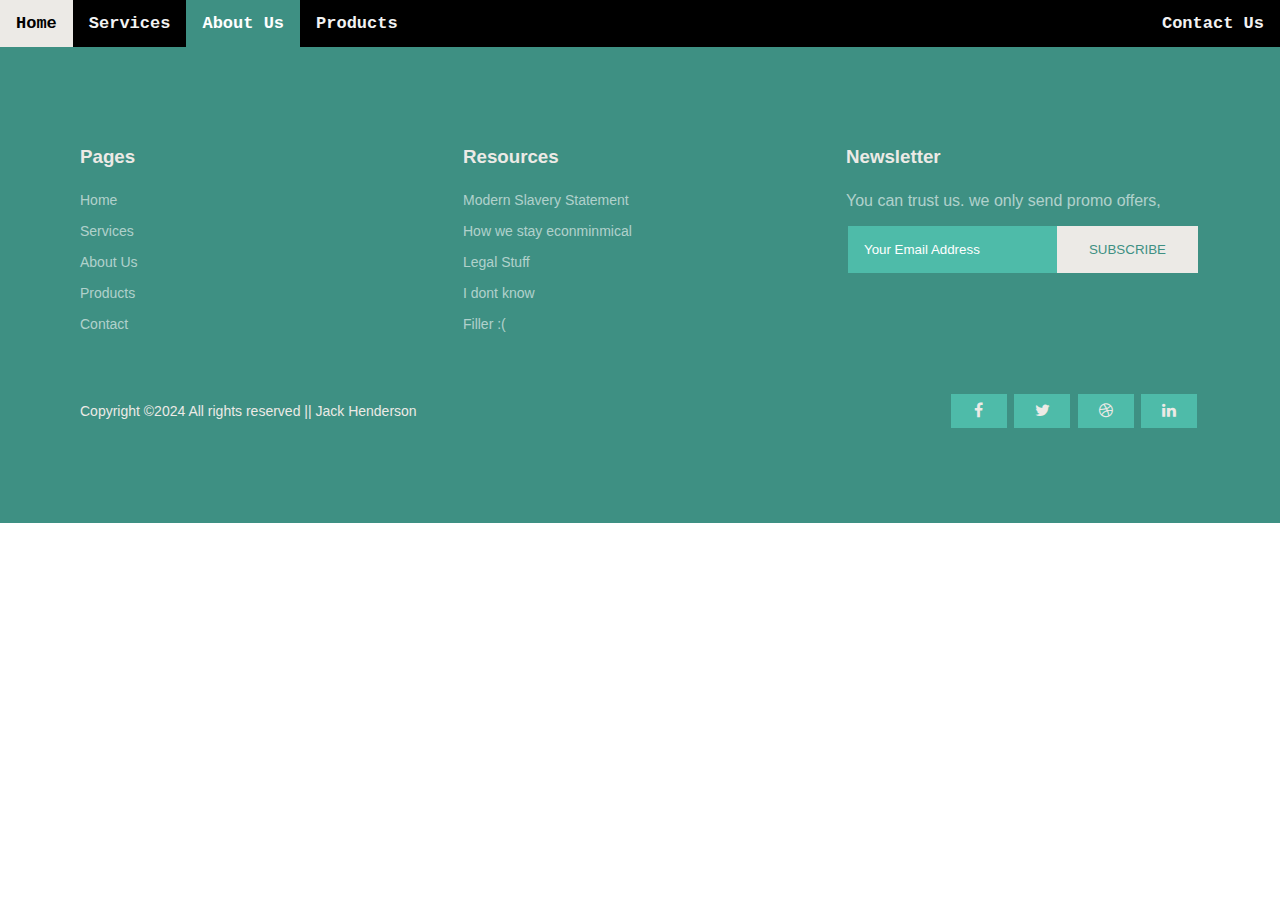
<file: aboutus.html>
<!DOCTYPE html>
<html lang="en">

<head>
    <meta charset="UTF-8">
    <meta name="viewport" content="width=device-width, initial-scale=1.0">
    <title>BikeKingBorders</title>
    <link rel="stylesheet" href="style/global.css">
    <link rel="stylesheet" href="https://cdnjs.cloudflare.com/ajax/libs/font-awesome/4.7.0/css/font-awesome.min.css">
</head>

<body>

    <div class="topnav" id="myTopnav">
        <a href="index.html">Home</a>
        <a href="services.html">Services</a>
        <a href="aboutus.html" class="active">About Us</a>
        <a href="products.html">Products</a>
        <div class="right-lnk">
            <a href="contactus.html">Contact Us</a>
        </div>
        <a href="javascript:void(0);" class="icon" onclick="myFunction()">
            <i class="fa fa-bars"></i>
        </a>
    </div>




    <footer class="padding_4x">
        <div class="flex">
          <section class="flex-content padding_1x">
            <h3>Pages</h3>
            <a href="index.html" class="footer-a-tag">Home</a>
            <a href="services.html" class="footer-a-tag">Services</a>
            <a href="aboutus.html" class="footer-a-tag">About Us</a>
            <a href="products.html" class="footer-a-tag">Products</a>
            <a href="contactus.html" class="footer-a-tag">Contact</a>
          </section>
          <section class="flex-content padding_1x">
            <h3>Resources</h3>
            <a href="#" class="footer-a-tag">Modern Slavery Statement</a>
            <a href="#" class="footer-a-tag">How we stay econminmical</a>
            <a href="#" class="footer-a-tag">Legal Stuff</a>
            <a href="#" class="footer-a-tag">I dont know</a>
            <a href="#" class="footer-a-tag">Filler :(</a>
          </section>
          <section class="flex-content padding_1x">
            <h3>Newsletter</h3>
            <p>You can trust us. we only send promo offers,</p>
            <fieldset class="fixed_flex">
              <input type="email" name="newsletter" placeholder="Your Email Address" style="color:white;">
              <button class="btn btn_2">Subscribe</button>
            </fieldset>
          </section>
        </div>
        <div class="flex">
          <section class="flex-content padding_1x">
            <p id="copyright">Copyright ©2024 All rights reserved || Jack Henderson</p>
          </section>
          <section class="flex-content padding_1x">
            <a href="#"><i class="fa fa-facebook footer-a-tag"></i></a>
            <a href="#"><i class="fa fa-twitter footer-a-tag"></i></a>
            <a href="#"><i class="fa fa-dribbble footer-a-tag"></i></a>
            <a href="#"><i class="fa fa-linkedin footer-a-tag"></i></a>
          </section>
        </div>
      </footer>
              
    
    
    
    
      <script src="https://cdn.jsdelivr.net/npm/bootstrap@5.0.2/dist/js/bootstrap.bundle.min.js" integrity="sha384-MrcW6ZMFYlzcLA8Nl+NtUVF0sA7MsXsP1UyJoMp4YLEuNSfAP+JcXn/tWtIaxVXM" crossorigin="anonymous"></script>
        <script src="global.js"></script>
    </body>
    </html>
</file>
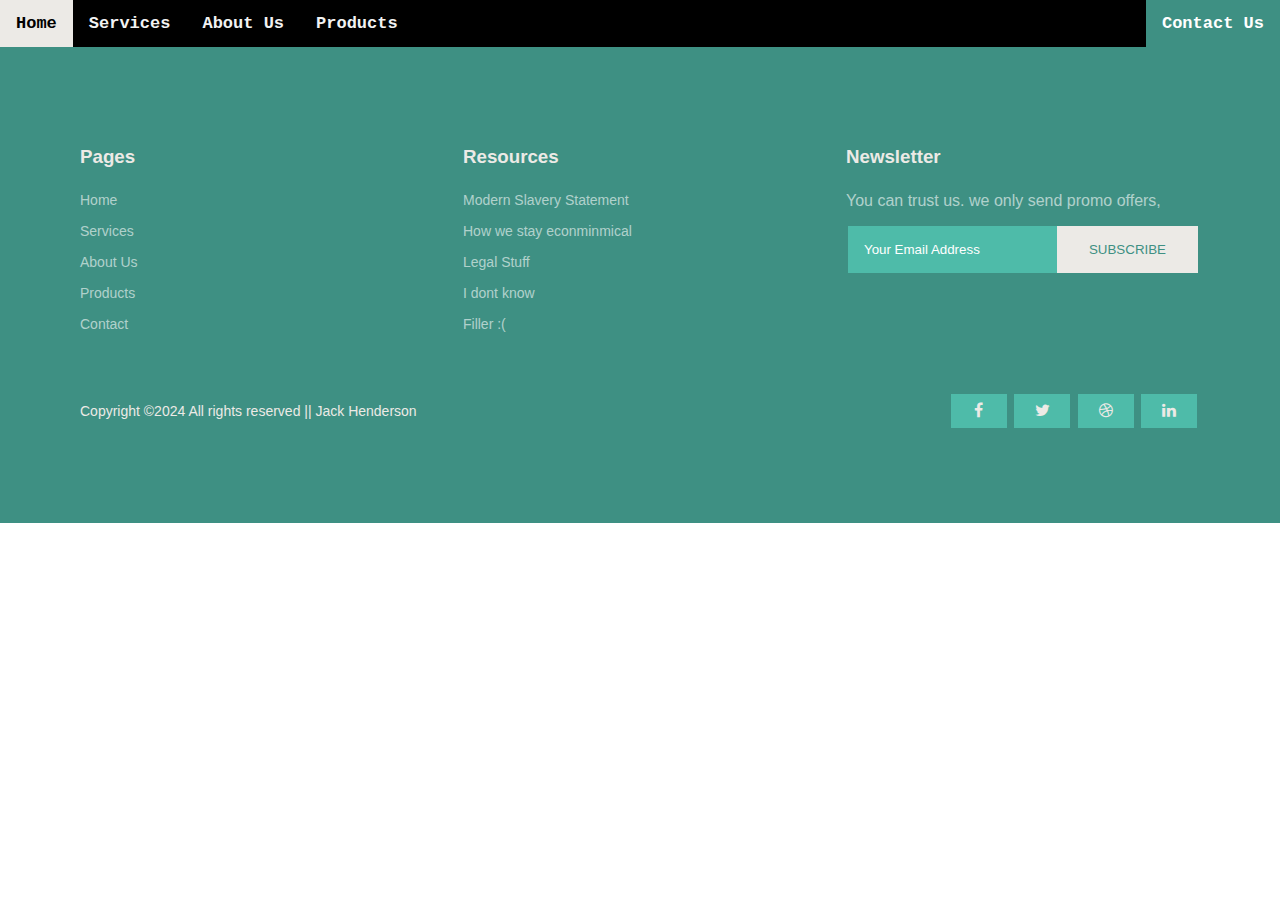
<file: contactus.html>
<!DOCTYPE html>
<html lang="en">
<head>
    <meta charset="UTF-8">
    <meta name="viewport" content="width=device-width, initial-scale=1.0">
    <title>BikeKingBorders</title>
    <link rel="stylesheet" href="style/global.css">
    <link rel="stylesheet" href="https://cdnjs.cloudflare.com/ajax/libs/font-awesome/4.7.0/css/font-awesome.min.css">
</head>
<body>

    <div class="topnav" id="myTopnav">
      <a href="index.html" >Home</a>
      <a href="services.html">Services</a>
      <a href="aboutus.html">About Us</a>
      <a href="products.html" >Products</a>
      <div class="right-lnk">
      <a href="contactus.html" class="active" >Contact Us</a>
      </div>
      <a href="javascript:void(0);" class="icon" onclick="myFunction()">
        <i class="fa fa-bars"></i>
      </a>
    </div>
    
    
    
   
    <footer class="padding_4x">
        <div class="flex">
          <section class="flex-content padding_1x">
            <h3>Pages</h3>
            <a href="index.html" class="footer-a-tag">Home</a>
            <a href="services.html" class="footer-a-tag">Services</a>
            <a href="aboutus.html" class="footer-a-tag">About Us</a>
            <a href="products.html" class="footer-a-tag">Products</a>
            <a href="contactus.html" class="footer-a-tag">Contact</a>
          </section>
          <section class="flex-content padding_1x">
            <h3>Resources</h3>
            <a href="#" class="footer-a-tag">Modern Slavery Statement</a>
            <a href="#" class="footer-a-tag">How we stay econminmical</a>
            <a href="#" class="footer-a-tag">Legal Stuff</a>
            <a href="#" class="footer-a-tag">I dont know</a>
            <a href="#" class="footer-a-tag">Filler :(</a>
          </section>
          <section class="flex-content padding_1x">
            <h3>Newsletter</h3>
            <p>You can trust us. we only send promo offers,</p>
            <fieldset class="fixed_flex">
              <input type="email" name="newsletter" placeholder="Your Email Address" style="color:white;">
              <button class="btn btn_2">Subscribe</button>
            </fieldset>
          </section>
        </div>
        <div class="flex">
          <section class="flex-content padding_1x">
            <p id="copyright">Copyright ©2024 All rights reserved || Jack Henderson</p>
          </section>
          <section class="flex-content padding_1x">
            <a href="#"><i class="fa fa-facebook footer-a-tag"></i></a>
            <a href="#"><i class="fa fa-twitter footer-a-tag"></i></a>
            <a href="#"><i class="fa fa-dribbble footer-a-tag"></i></a>
            <a href="#"><i class="fa fa-linkedin footer-a-tag"></i></a>
          </section>
        </div>
      </footer>
              
    
    
    
    
      <script src="https://cdn.jsdelivr.net/npm/bootstrap@5.0.2/dist/js/bootstrap.bundle.min.js" integrity="sha384-MrcW6ZMFYlzcLA8Nl+NtUVF0sA7MsXsP1UyJoMp4YLEuNSfAP+JcXn/tWtIaxVXM" crossorigin="anonymous"></script>
        <script src="global.js"></script>
    </body>
    </html>
</file>
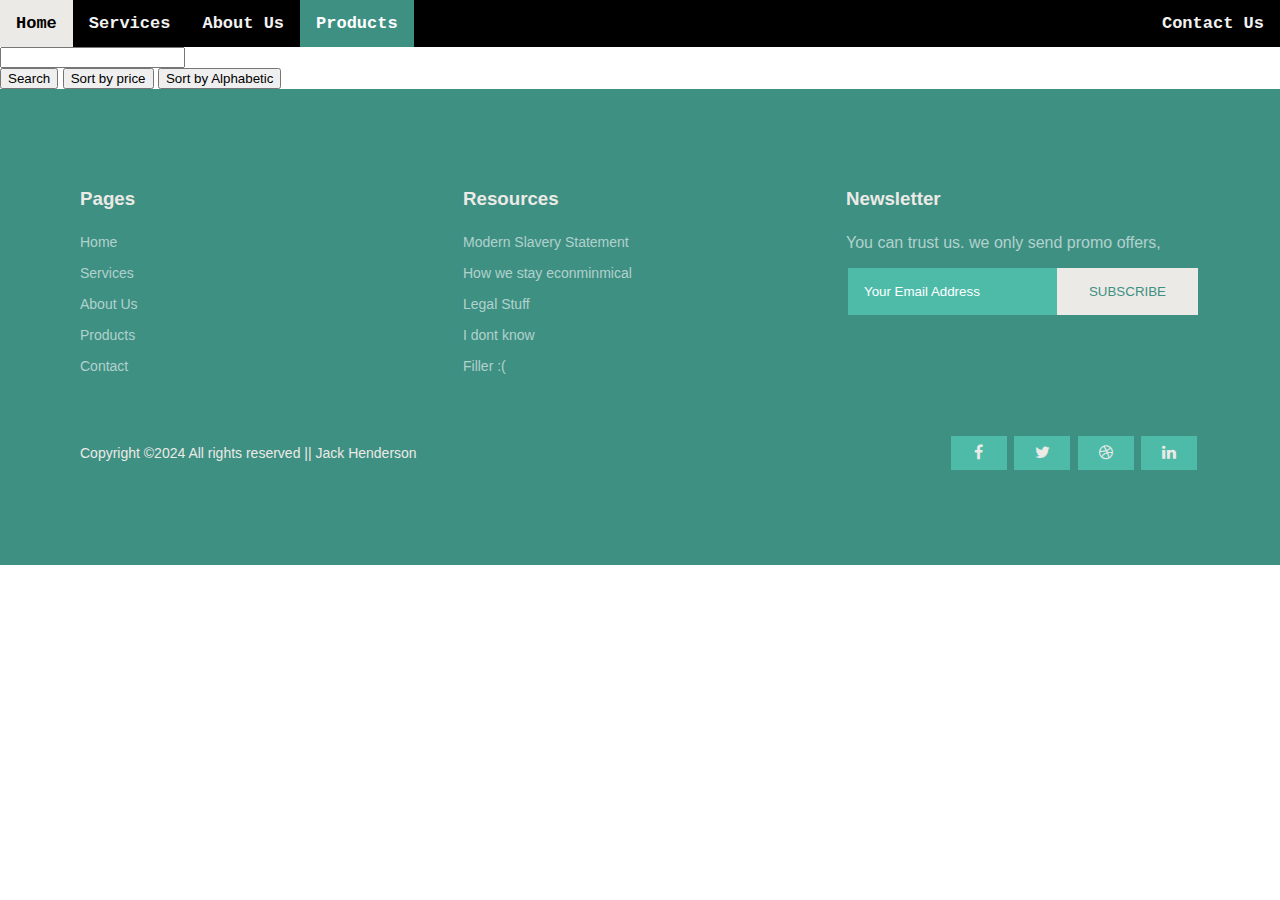
<file: products.html>
<!DOCTYPE html>
<html lang="en">

<head>
    <meta charset="UTF-8">
    <meta name="viewport" content="width=device-width, initial-scale=1.0">
    <title>BikeKingBorders</title>
    <link rel="stylesheet" href="style/global.css">
    <link rel="stylesheet" href="https://cdnjs.cloudflare.com/ajax/libs/font-awesome/4.7.0/css/font-awesome.min.css">
</head>

<body>

    <div class="topnav" id="myTopnav">
        <a href="index.html">Home</a>
        <a href="services.html">Services</a>
        <a href="aboutus.html">About Us</a>
        <a href="products.html" class="active">Products</a>
        <div class="right-lnk">
            <a href="contactus.html">Contact Us</a>
        </div>
        <a href="javascript:void(0);" class="icon" onclick="myFunction()">
            <i class="fa fa-bars"></i>
        </a>
    </div>
    <main>





        <div class="sift-menu">
            <form onsubmit="updateProductList(); return false;">
                <div class="search-box-wrapper"><input type="text" id="search-input"/></div>
                <button  class="sift-button" class="input-button" type="submit">Search</button>
                <button  class="sift-button" onclick="SortByPrice()">Sort by price</button>
                <button class="sift-button" onclick="SortByName()">Sort by Alphabetic</button>
            </form>
        </div>
        <div id="productList">
            <!-- will be FILLED -->
        </div>
        </div>
    </main>


    <footer class="padding_4x">
        <div class="flex">
          <section class="flex-content padding_1x">
            <h3>Pages</h3>
            <a href="index.html" class="footer-a-tag">Home</a>
            <a href="services.html" class="footer-a-tag">Services</a>
            <a href="aboutus.html" class="footer-a-tag">About Us</a>
            <a href="products.html" class="footer-a-tag">Products</a>
            <a href="contactus.html" class="footer-a-tag">Contact</a>
          </section>
          <section class="flex-content padding_1x">
            <h3>Resources</h3>
            <a href="#" class="footer-a-tag">Modern Slavery Statement</a>
            <a href="#" class="footer-a-tag">How we stay econminmical</a>
            <a href="#" class="footer-a-tag">Legal Stuff</a>
            <a href="#" class="footer-a-tag">I dont know</a>
            <a href="#" class="footer-a-tag">Filler :(</a>
          </section>
          <section class="flex-content padding_1x">
            <h3>Newsletter</h3>
            <p>You can trust us. we only send promo offers,</p>
            <fieldset class="fixed_flex">
              <input type="email" name="newsletter" placeholder="Your Email Address" style="color:white;">
              <button class="btn btn_2">Subscribe</button>
            </fieldset>
          </section>
        </div>
        <div class="flex">
          <section class="flex-content padding_1x">
            <p id="copyright">Copyright ©2024 All rights reserved || Jack Henderson</p>
          </section>
          <section class="flex-content padding_1x">
            <a href="#"><i class="fa fa-facebook footer-a-tag"></i></a>
            <a href="#"><i class="fa fa-twitter footer-a-tag"></i></a>
            <a href="#"><i class="fa fa-dribbble footer-a-tag"></i></a>
            <a href="#"><i class="fa fa-linkedin footer-a-tag"></i></a>
          </section>
        </div>
      </footer>
              
    
    
    
    
      <script src="https://cdn.jsdelivr.net/npm/bootstrap@5.0.2/dist/js/bootstrap.bundle.min.js" integrity="sha384-MrcW6ZMFYlzcLA8Nl+NtUVF0sA7MsXsP1UyJoMp4YLEuNSfAP+JcXn/tWtIaxVXM" crossorigin="anonymous"></script>
        <script src="global.js"></script>
        <script src="https://cdnjs.cloudflare.com/ajax/libs/jquery/3.7.1/jquery.min.js" integrity="sha512-v2CJ7UaYy4JwqLDIrZUI/4hqeoQieOmAZNXBeQyjo21dadnwR+8ZaIJVT8EE2iyI61OV8e6M8PP2/4hpQINQ/g==" crossorigin="anonymous" referrerpolicy="no-referrer"></script>
    </body>
    </html>
</file>
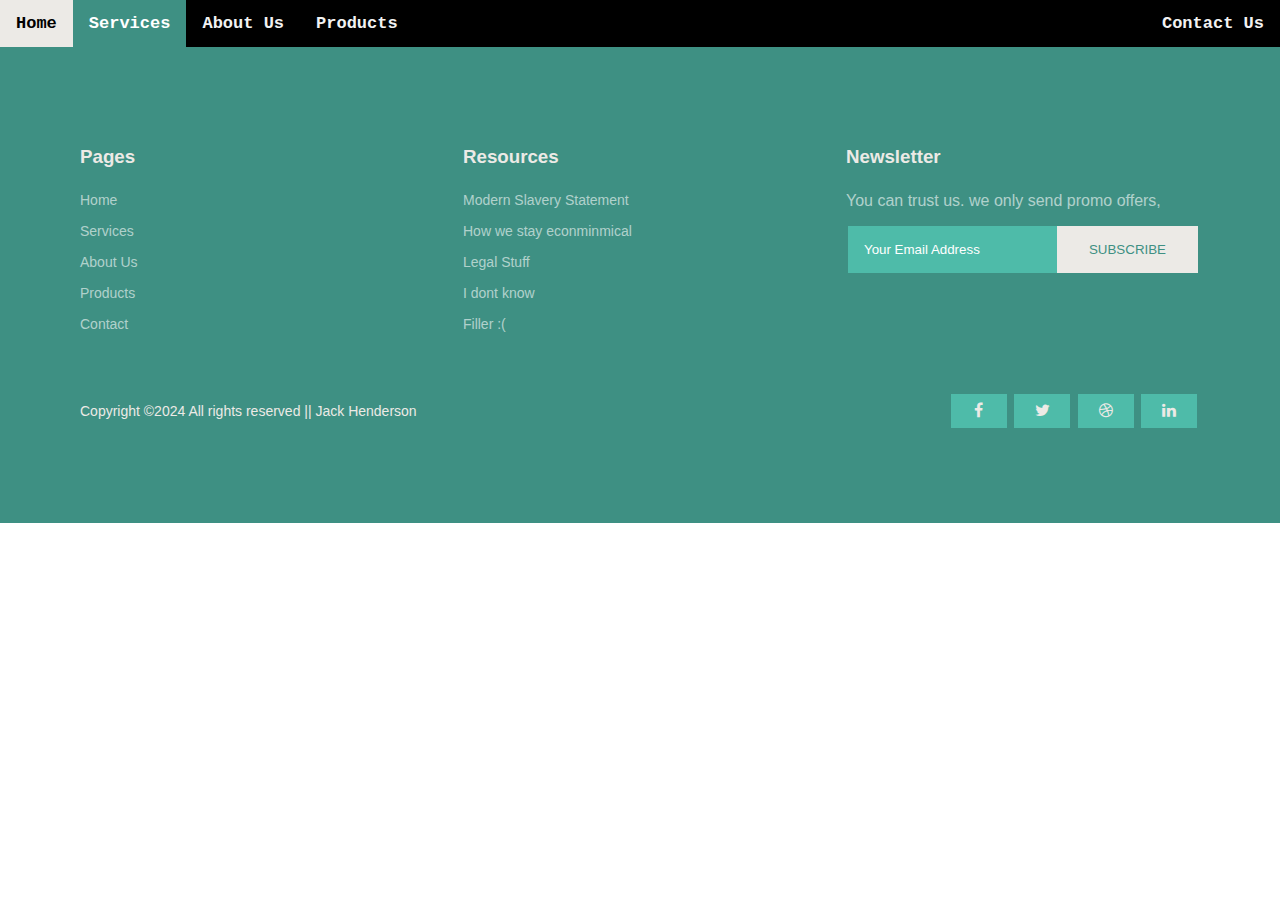
<file: services.html>
<!DOCTYPE html>
<html lang="en">

<head>
    <meta charset="UTF-8">
    <meta name="viewport" content="width=device-width, initial-scale=1.0">
    <title>BikeKingBorders</title>
    <link rel="stylesheet" href="style/global.css">
    <link rel="stylesheet" href="https://cdnjs.cloudflare.com/ajax/libs/font-awesome/4.7.0/css/font-awesome.min.css">
</head>

<body>

    <div class="topnav" id="myTopnav">
        <a href="index.html">Home</a>
        <a href="services.html" class="active">Services</a>
        <a href="aboutus.html">About Us</a>
        <a href="products.html">Products</a>
        <div class="right-lnk">
            <a href="contactus.html">Contact Us</a>
        </div>
        <a href="javascript:void(0);" class="icon" onclick="myFunction()">
            <i class="fa fa-bars"></i>
        </a>
    </div>



    <footer class="padding_4x">
        <div class="flex">
          <section class="flex-content padding_1x">
            <h3>Pages</h3>
            <a href="index.html" class="footer-a-tag">Home</a>
            <a href="services.html" class="footer-a-tag">Services</a>
            <a href="aboutus.html" class="footer-a-tag">About Us</a>
            <a href="products.html" class="footer-a-tag">Products</a>
            <a href="contactus.html" class="footer-a-tag">Contact</a>
          </section>
          <section class="flex-content padding_1x">
            <h3>Resources</h3>
            <a href="#" class="footer-a-tag">Modern Slavery Statement</a>
            <a href="#" class="footer-a-tag">How we stay econminmical</a>
            <a href="#" class="footer-a-tag">Legal Stuff</a>
            <a href="#" class="footer-a-tag">I dont know</a>
            <a href="#" class="footer-a-tag">Filler :(</a>
          </section>
          <section class="flex-content padding_1x">
            <h3>Newsletter</h3>
            <p>You can trust us. we only send promo offers,</p>
            <fieldset class="fixed_flex">
              <input type="email" name="newsletter" placeholder="Your Email Address" style="color:white;">
              <button class="btn btn_2">Subscribe</button>
            </fieldset>
          </section>
        </div>
        <div class="flex">
          <section class="flex-content padding_1x">
            <p id="copyright">Copyright ©2024 All rights reserved || Jack Henderson</p>
          </section>
          <section class="flex-content padding_1x">
            <a href="#"><i class="fa fa-facebook footer-a-tag"></i></a>
            <a href="#"><i class="fa fa-twitter footer-a-tag"></i></a>
            <a href="#"><i class="fa fa-dribbble footer-a-tag"></i></a>
            <a href="#"><i class="fa fa-linkedin footer-a-tag"></i></a>
          </section>
        </div>
      </footer>
              
    
    
    
    
      <script src="https://cdn.jsdelivr.net/npm/bootstrap@5.0.2/dist/js/bootstrap.bundle.min.js" integrity="sha384-MrcW6ZMFYlzcLA8Nl+NtUVF0sA7MsXsP1UyJoMp4YLEuNSfAP+JcXn/tWtIaxVXM" crossorigin="anonymous"></script>
        <script src="global.js"></script>
    </body>
    </html>
</file>
<file: style/global.css>
:root{
    --white:#ECEAE6;
    --black:#000;
    --dark:#1E1E1E;
    --gray:rgba(1,1,1,0.6);
    --lite:rgba(255,255,255,0.6);
    --primary:#3e9083;
    --sub-primary: #4ebba9;
    --secondary:#1f1f1f;
    --sub-secondary:#731010;
}
body {
    margin: 0;
    font-family: arial;
}

/*         */
/*         */
/* nav bar */
/*         */
/*         */

.topnav {
    overflow: hidden;
    background-color: #000000;
    position: sticky;
    top: 0;
    z-index:100;
}

.topnav a {
    float: left;
    display: block;
    color: #f2f2f2;
    text-align: center;
    padding: 14px 16px;
    text-decoration: none;
    font-size: 17px;
    font-family: courier new;
    font-weight: bold;
}

.topnav a:hover {
    background-color: var(--white);
    color: black;
}

.topnav a.active {
    background-color: var(--primary);
    color: white;
}

.topnav .icon {
    display: none;
}

@media screen and (max-width: 600px) {
    .topnav a:not(:first-child) {
        display: none;
    }

    .topnav a.icon {
        float: right;
        display: block;
    }
}

@media screen and (max-width: 600px) {
    .topnav.responsive {
        position: relative;
    }

    .topnav.responsive .icon {
        position: absolute;
        right: 0;
        top: 0;
    }

    .topnav.responsive a {
        float: none;
        display: block;
        text-align: left;
    }
}

.right-lnk {
    float: right;
}
/*         */
/*         */
/*nav bar end */
/*         */
/*         */
footer{
    display: flex;
    flex-direction: column;
}
.footer-a-tag{
    text-decoration:none !important;
    min-width: fit-content;
    width: fit-content;
    width: -webkit-fit-content;
    width: -moz-fit-content;
}

.footer-a-tag, .btn{
    transition:0.5s;
}

.footer-a-tag, #copyright{
    font-size:14px;
}
.footer-a-tag, .btn, input, textarea, select{
    outline:none !important;
}

fieldset{
    border:0;
}

.title{
    color:var(--primary);
}

.flex, .fixed_flex{
    display:flex;
}

.flex-content{
    width:100%;
    position:relative;
}

.padding_1x{
    padding:1rem;
}

.padding_2x{
    padding:2rem;
}

.padding_3x{
    padding:3rem;
}

.padding_4x{
    padding:4rem;
}

.btn{
    padding:0.8rem 2rem;
    border-radius:5px;
    text-align:center;
    font-weight:500;
    text-transform:uppercase;
}

.btn_1{
    border:1px solid var(--primary);
    background-color:var(--primary);
    color:var(--white);
}

.btn_1:hover{
    background-color:transparent;
    color:var(--primary);
}

.btn_2{
    border:1px solid var(--white);
    background-color:var(--white);
    color:var(--primary);
}

.btn_2:hover{
    border:1px solid var(--primary);
    background-color:var(--primary);
    color:var(--secondary);
}

@media (max-width:920px){
    .flex{
        flex-wrap:wrap;
    }
    
    .padding_1x, .padding_2x, .padding_3x, .padding_4x{
        padding:1rem;
    }
  
    .btn{
        padding:0.5rem 1rem;
    }
    
    .footer-a-tag, #copyright{
        font-size:12px;
    }
}



/***************************
               FOOTER
****************************/
footer{
    background-color:var(--primary);
    color:var(--lite);
}

footer h3{
    color:var(--white);
    margin-bottom:1.5rem;
}

footer a{
    color:var(--lite);
    display:block;
    margin:15px 0;
}

footer a:hover{
    color:var(--white);
}

footer fieldset{
    padding:0;
}

footer fieldset input{
    background-color:var(--sub-primary);
    border:0;
    color:white;
    padding:1rem;
}
::placeholder {
color:white;
}
footer fieldset .btn{
    border-radius:0;
    border:0;
}

footer fieldset .btn_2:hover{
    background-color:var(--secondary);
    border:0;
    color:var(--primary);
}

footer .flex:last-child{
    align-items:center;
}

footer .flex:last-child .flex-content:last-child{
    text-align:right;
}

footer .flex:last-child p{
    color:var(--white);
}

footer .flex:last-child a{
    width:40px;
    display:inline-block;
    background-color:var(--sub-primary);
    color:var(--white);
    padding:0.5rem;
    margin-right:3px;
    text-align:center;
}

footer .flex:last-child a:hover{
    background-color:var(--secondary);
    color:var(--gray);
}

@media (max-width:1100px){
    footer .flex:first-child{
        flex-wrap:wrap;
    }
    
    footer .flex:first-child .flex-content{
        flex: 1 1 40%;
    }
}

@media (max-width:920px){
    footer .flex:last-child .flex-content:last-child{
        text-align:left;
    }
}

@media (max-width:320px){
    footer .flex:first-child .flex-content{
        flex:1 1 100%;
    }
}



/* FUCKING BOOSTRAP AMENDS */
::before, ::after{
    box-sizing: content-box !important;
}
/* Bootstrap amends end */
</file>
